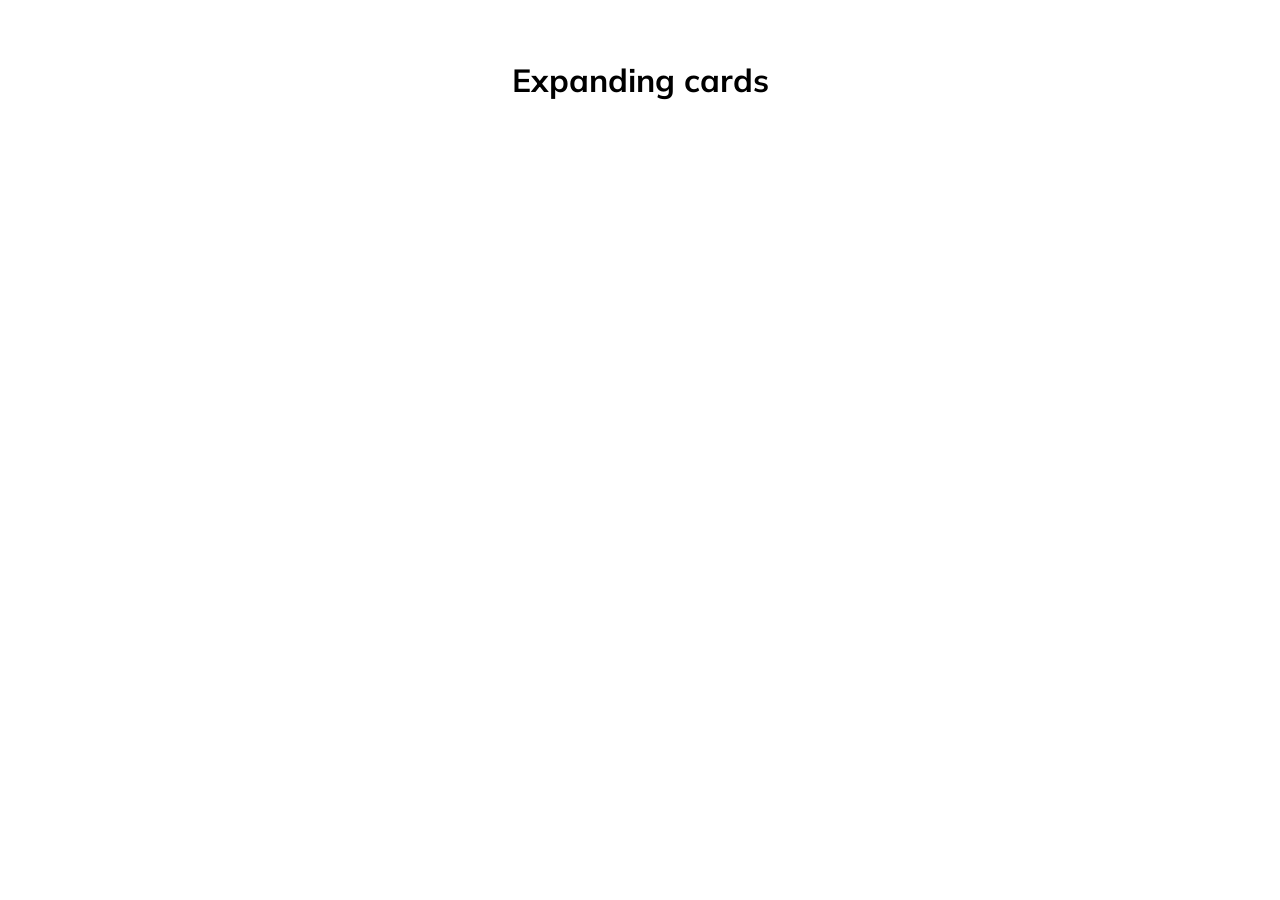
<file: index.html>
<!DOCTYPE html>
<html lang="en">
<head>
    <meta charset="UTF-8">
    <meta name="viewport" content="width=device-width, initial-scale=1.0">
    <title>Expanding cards</title>
    <!--agregamos el style.css-->
    <link rel="stylesheet" href="style.css">
</head>
<body>
    <h1>Expanding cards</h1>
    <div>
    </div>
    
    <div class="container">
        <!--para poder crear un div con un clase solo basta con poner .nombre de la clase-->
        <!--por medio de style y el uso de bacground-image colocamos una imagen por medio de una url-->
        <div class="panel active" 
        style="background-image: url('https://images.unsplash.com/photo-1558979158-65a1eaa08691?ixlib=rb-1.2.1&ixid=eyJhcHBfaWQiOjEyMDd9&auto=format&fit=crop&w=1350&q=80')">
        <h3>Explore the world</h3>
        </div>

        <!--agregamos mas paneles por medio de emmet .panel*4--> 
        <div class="panel" 
        style="background-image: url('https://images.unsplash.com/photo-1572276596237-5db2c3e16c5d?ixlib=rb-1.2.1&ixid=eyJhcHBfaWQiOjEyMDd9&auto=format&fit=crop&w=1350&q=80');">
        <h3>Wild Forest</h3>
        </div>

        <div class="panel"  
        style="background-image: url('https://images.unsplash.com/photo-1507525428034-b723cf961d3e?ixlib=rb-1.2.1&ixid=eyJhcHBfaWQiOjEyMDd9&auto=format&fit=crop&w=1353&q=80');">
        <h3>Sunny Beach</h3>
        </div>

        <div class="panel" style="background-image: url('https://images.unsplash.com/photo-1551009175-8a68da93d5f9?ixlib=rb-1.2.1&ixid=eyJhcHBfaWQiOjEyMDd9&auto=format&fit=crop&w=1351&q=80');">
        <h3>City on Winter</h3>
        </div>
        
        <div class="panel" style="background-image: url('https://images.unsplash.com/photo-1549880338-65ddcdfd017b?ixlib=rb-1.2.1&ixid=eyJhcHBfaWQiOjEyMDd9&auto=format&fit=crop&w=1350&q=80');">
        <h3>Mountains - Clouds</h3>
        </div>
        
    </div>
    <!--agregamos el script.js-->
    <script src="script.js"></script>
</body>
</html
</file>
<file: style.css>
/* Importa una fuente personalizada llamada 'Muli' desde el servicio de Google Fonts. */
@import url('https://fonts.googleapis.com/css?family=Muli&display=swap');
/*box-sizing: border-box; cambia la forma en que el navegador calcula el tamaño de las cajas (elementos).*/
* {
    box-sizing: border-box;
}

body {
    font-family: 'Muli', sans-serif;
    display: flex;
    flex-direction: column; /* Para que permita agregar mas contenido a la pagina sin que la informacion se coloque a un costado de las cards  */
    align-items: center;
    justify-content: center;
    height: 100vh;
    overflow: hidden;
    margin: 0;
}

.container {
    display: flex;
    width: 80vw;
}

.panel {
    background-size: cover;
    background-position: center;
    background-repeat: no-repeat;
    height: 80vh;
    border-radius: 50px;
    color: #fff;
    cursor: pointer;
    flex: 0.5;
    margin: 10px;
    position: relative;
    transition: all 700ms ease-in;
    -webkit-transition: all 700ms ease-in;
}

.panel h3 {
    font-size: 24px;
    position: absolute;
    bottom: 40px;
    left: 40px;
    margin: 0;
    opacity: 0;
}

.panel.active {
    flex: 5;
}

.panel.active h3 {
    opacity: 1;
    transition: opacity 0.3s ease-in 0.4s;
}

@media (max-width: 480px) {
    .container {
        width: 100vw;
    }

    .panel:nth-of-type(4),
    .panel:nth-of-type(5) {
        display: none
    }
}
</file>
